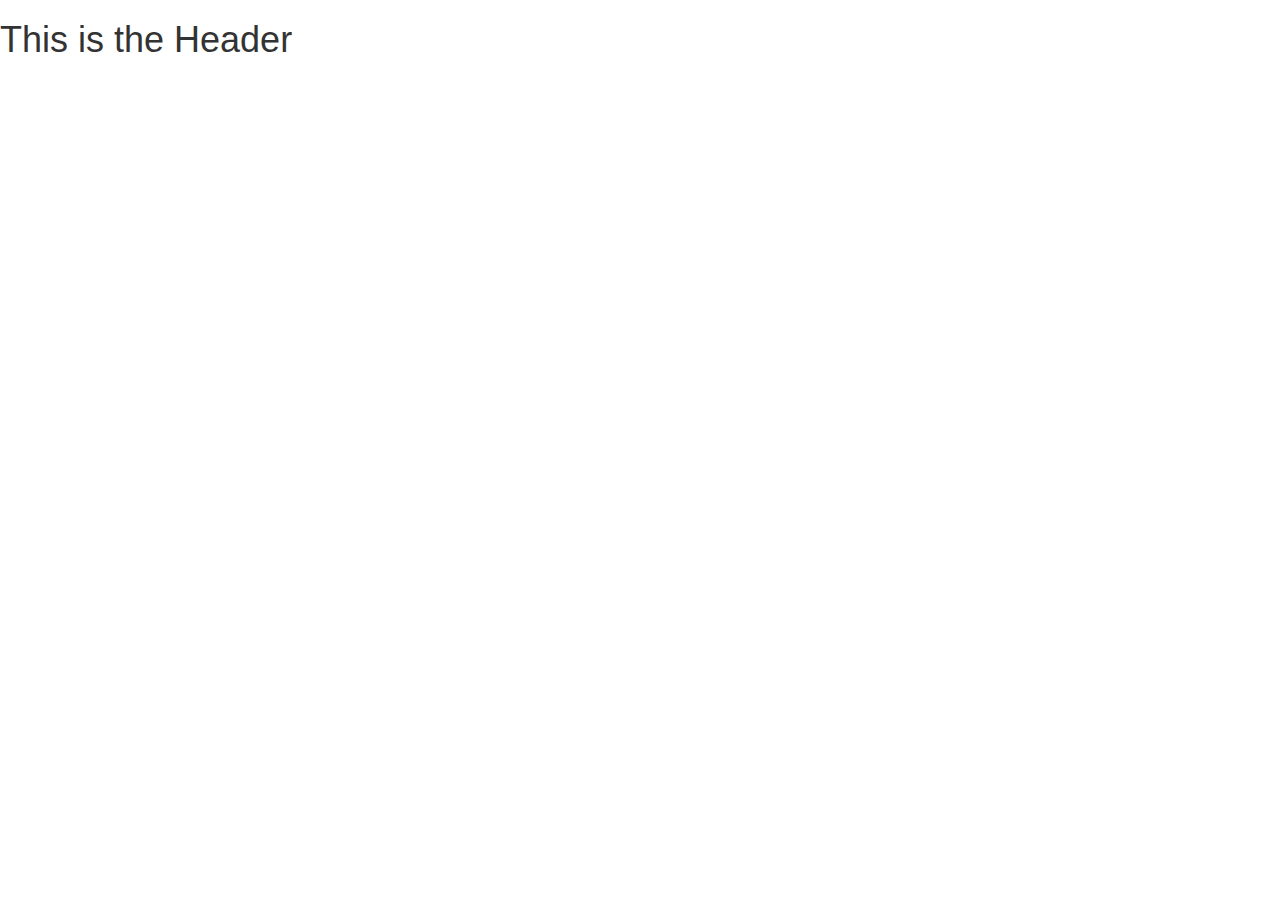
<file: abir/day10/index.html>
<!DOCTYPE html>
<html>
<head>
	<title></title>
	<link rel="stylesheet" type="text/css" href="index.css">
	<link rel="stylesheet" type="text/css" href="bootstrap/css/bootstrap.min.css">
	
	<script type="text/javascript">
		//alert("h1");
		window.onload = function(){
			var elem =document.getElementById("head1");
			var modalElem= document.getElementById("modal-id1");
			var closeElem= document.getElementById("close");
			elem.onclick= function hello() {
				modalElem.style.display="block";
				change(elem);
			};
			closeElem.onclick= function(){
				alert("close");
				modalElem.style.display="none";
			};
		};
		function change(elem) {
			// body...
			elem.innerHTML=('Changed Msg');
		};
		window.onclick= function (event) {
			// body...

			if (event.target==modalElem) {
				alert("close");
				modalElem.style.display="none";
			}
		};
		
	</script>

</head>
<body>
<h1 id="head1">This is the Header</h1>

<div id="modal-id1" class="modal">
	<div class="modal-content">
		<span class="close">&times;</span>
		<h3>This is Darjeeling</h3>
		<img class="img-cl" src="1.jpg">
	</div>
		
</div>

</body>
</html>
</file>
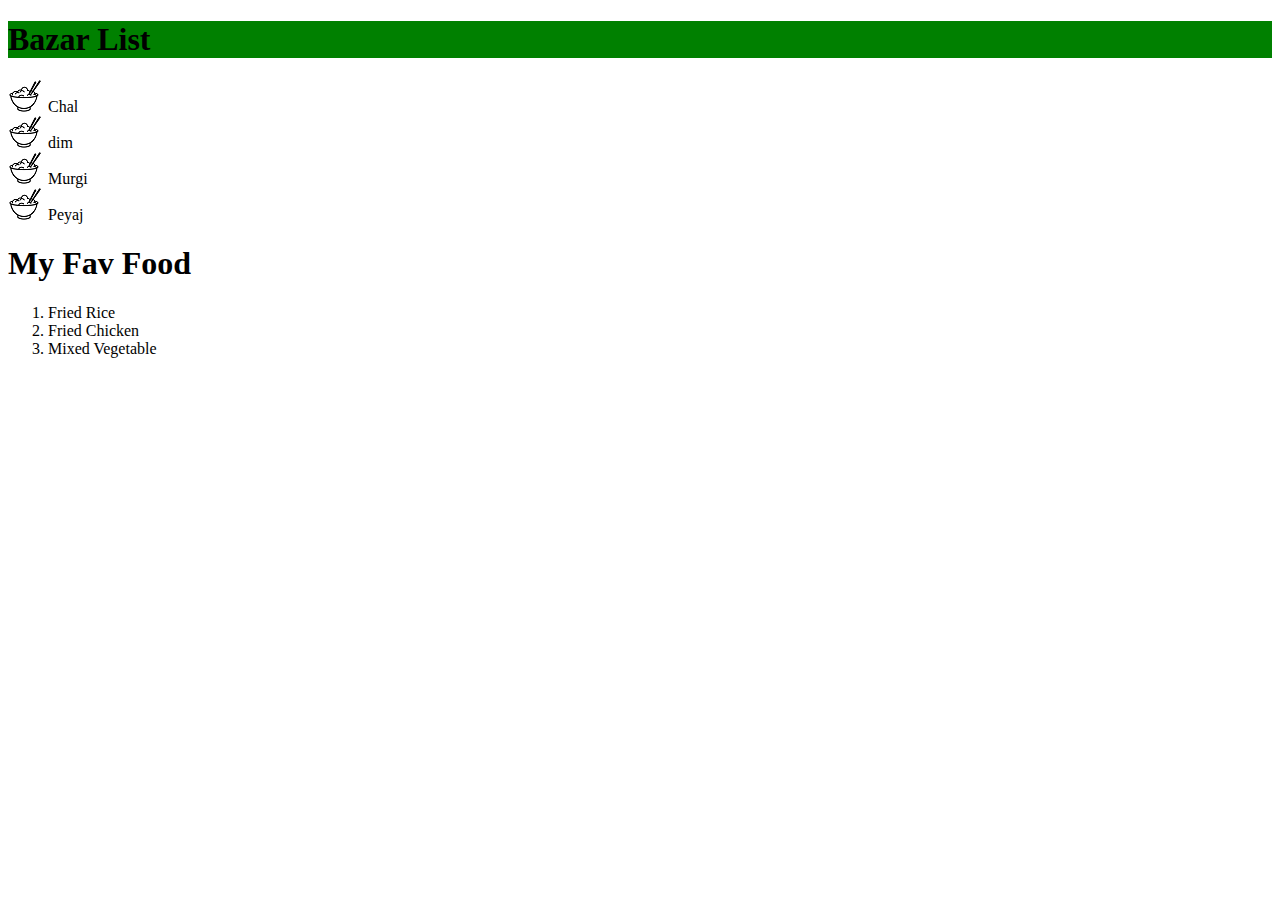
<file: abir/day4/index.html>
<!DOCTYPE html>
<!DOCTYPE html>
<html>
<head>
	<link rel="stylesheet" type="text/css" href="style.css">
	<title>Bazar List</title>
</head>
<body>
<h1 style="background-color: green">Bazar List</h1>
<ul>
	<li>Chal</li>
	<li>dim</li>
	<li>Murgi</li>
	<li>Peyaj</li>
</ul>
<h1>My Fav Food</h1>
<ol>
	<li>Fried Rice</li>
	<li>Fried Chicken</li>
	<li>Mixed Vegetable</li>
</ol>
</body>
</html>
</file>
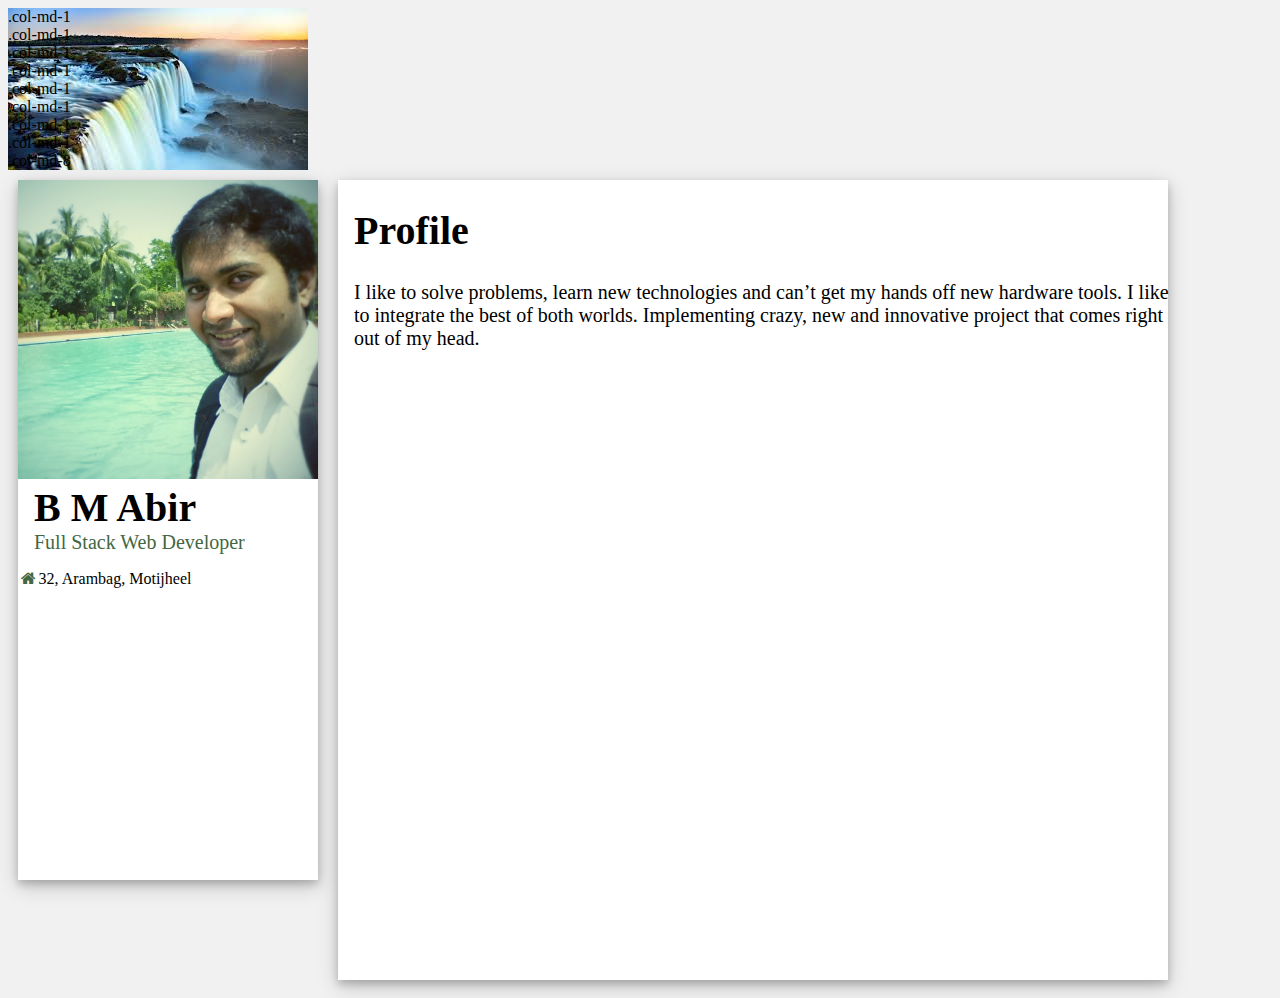
<file: abir/day5/index.html>
<!DOCTYPE html>
<!DOCTYPE html>
<html>
<head>
	<link rel="stylesheet" type="text/css" href="style.css">
	<link rel="stylesheet" href="https://cdnjs.cloudflare.com/ajax/libs/font-awesome/4.7.0/css/font-awesome.min.css">
	<script src="jquery.js"></script>
	<link rel="stylesheet" type="text/css" href="bootstrap/js/bootstrap.min.js">
	<title>B M Abir</title>
</head>
<body>
<div class="container">
	<div class="row">
		<div class="col-md-1">.col-md-1</div>
		<div class="col-md-1">.col-md-1</div>
		<div class="col-md-1">.col-md-1</div>
		<div class="col-md-1">.col-md-1</div>
		<div class="col-md-1">.col-md-1</div>
		<div class="col-md-1">.col-md-1</div>
		<div class="col-md-1">.col-md-1</div>
		<div class="col-md-1">.col-md-1</div>
	</div>
	<div class="row">
		<div class="col-md-1">.col-md-8</div>
	</div>
</div>


<div class="flex-container">
	<!-- Left Column -->
	<div class="flex-item">
		<div id="proPic">
			<img src="myPic.jpg" width="300px">
		</div>
		<div id=header>
			<h1 class="title" >B M Abir</h1>
			<p class="title" >Full Stack Web Developer</p>
		</div>
		<div id="iconContainer">
			<p><i class="fa fa-home fa-fw icon-color"></i>32, Arambag, Motijheel</p>
		</div>
	</div>
	
	<!-- Right Column -->
	<div class="flex-item2">
		<div id=header>
			<h1>Profile</h1>
			<p> I like to solve problems, learn new technologies and can’t get my hands off new hardware tools. I like to integrate the best of both worlds. Implementing crazy, new and innovative project that comes right out of my head.
			</p>
		</div>
		
		
	</div>
	
</div>


</body>
</html>
</file>
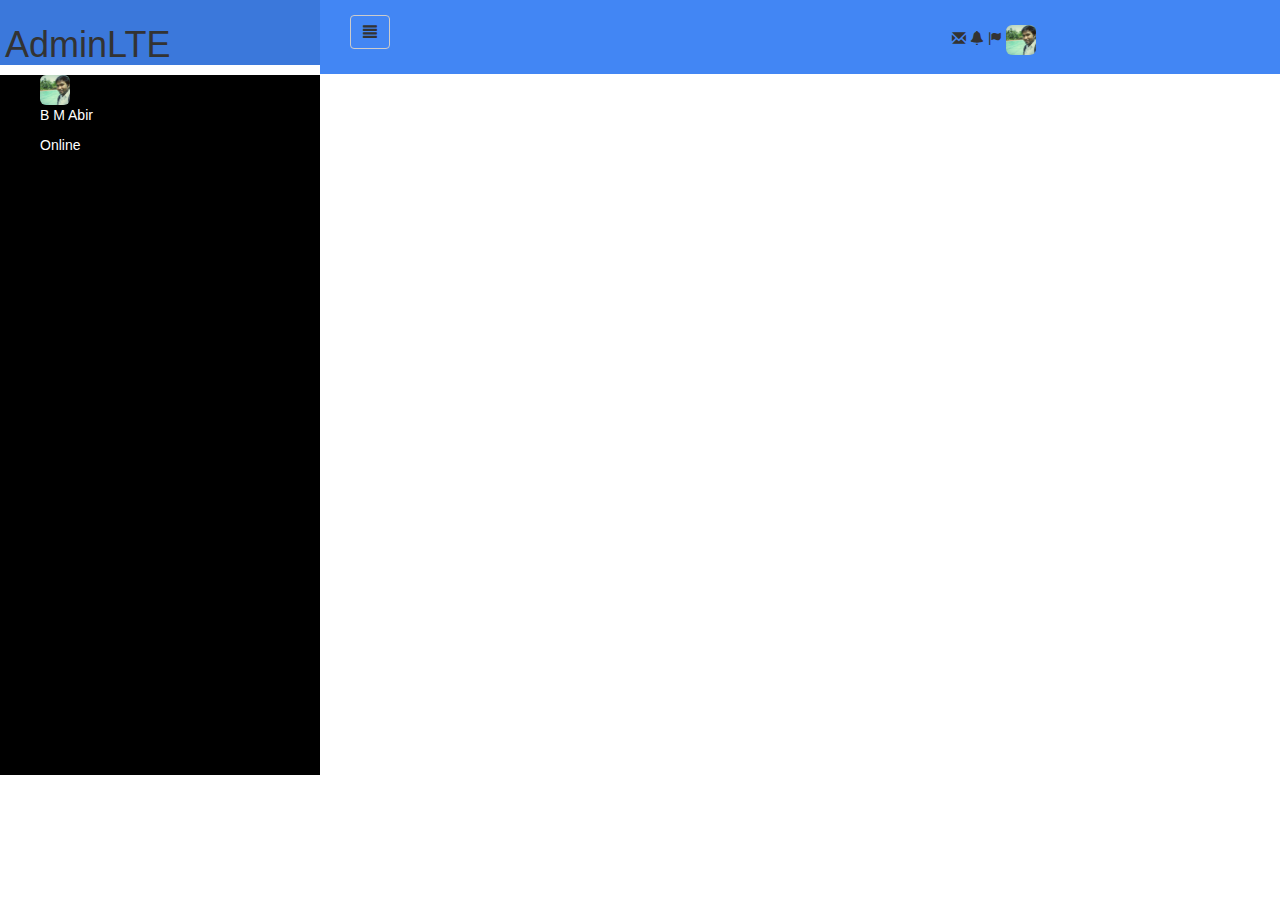
<file: abir/day6/index.html>
<!DOCTYPE html>
<!DOCTYPE html>
<html>
<head>
	<title>Admin </title>
	<link rel="stylesheet" type="text/css" href="style.css">
	<link rel="stylesheet" type="text/css" href="bootstrap/css/bootstrap.min.css">
	<link rel="stylesheet" type="text/css" href="bootstrap/js/bootstrap.min.js">
</head>
<body>
	<div class="container-fluid">

		<div class="row  ">
			<div class="col-md-3 col-xs-3 " id="admin">
				<div class="header" style="background-color:#3b78db;">
					<h1>AdminLTE</h1>
				</div>
				<div class="leftSideBar">
					<ul>
						<div style="min-height:700px ; color:white;">
							<img src="myPic.jpg" class="img-rounded" width="30px" height="30px">
							<p>B M Abir</p>
							<p>Online</p>
						</div>


					</ul>

				</div>
			</div>

			<div class="col-md-9 col-xs-9 header" style="min-height:74px" >
				<div class="col-md-1">
					<button type="button" class="btn btn-default" style="background-color:#4286f4; position:relative; top:10px;" aria-label="Left Align">
						<span class="glyphicon glyphicon-align-justify" aria-hidden="true"></span>
					</button>
					</div>
					<div class="nav navbar-nav" style="position:relative; left:500px; top:20px" >
						<ul>
							<span class=" glyphicon glyphicon-envelope" aria-hidden="true" ></span>
							<span class="glyphicon glyphicon-bell" aria-hidden="true" ></span>
							<span class="glyphicon glyphicon-flag" aria-hidden="true" ></span>
							<img src="myPic.jpg" class="img-rounded" width="30px" height="30px">
						</ul>
					</div>
					
				</div>



			</div>


		</div>

	</body>
	</html>
</file>
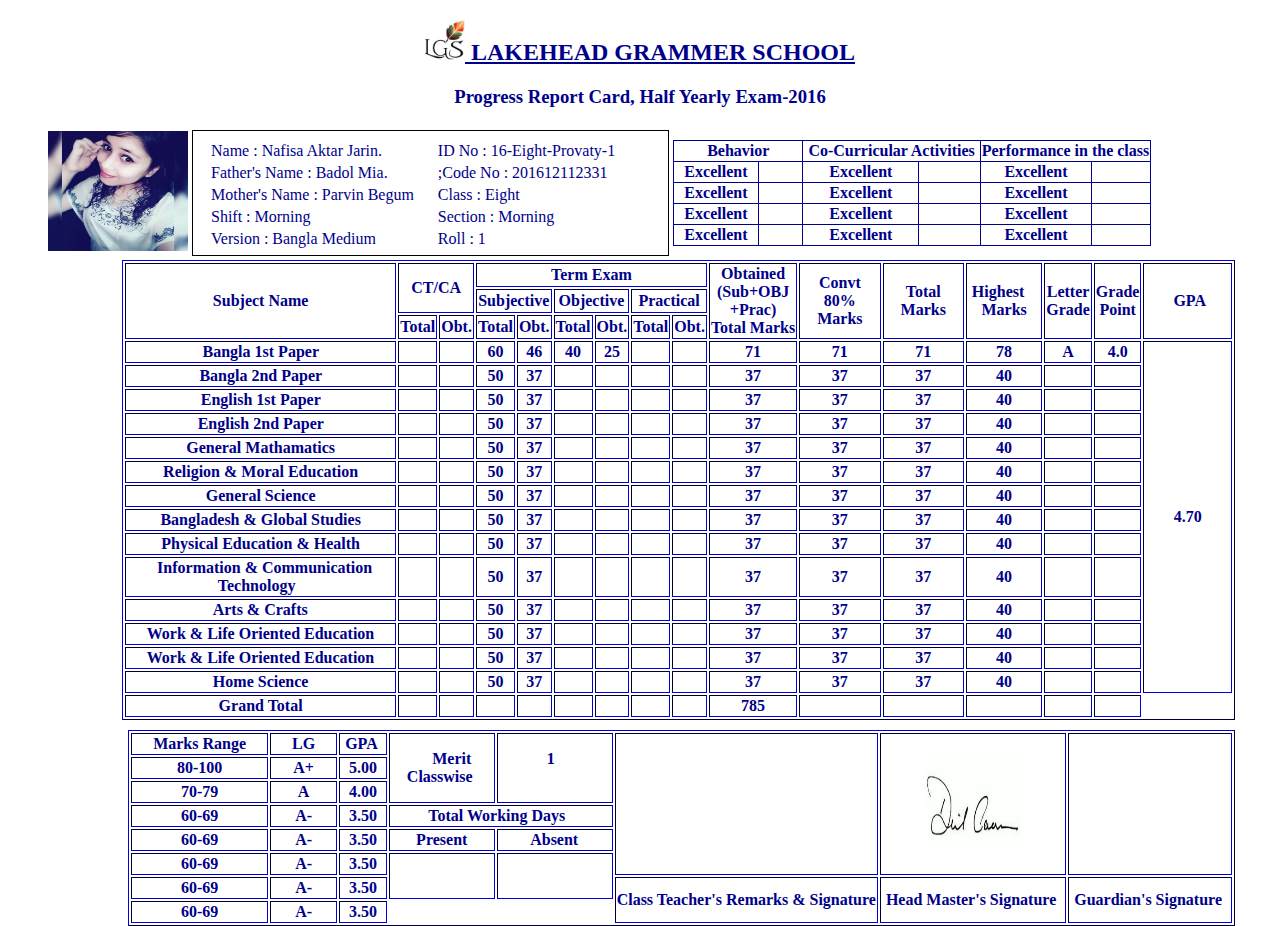
<file: reportcard/report.html>
<!DOCTYPE html>
<html lang="utf-8">
<head>
	
	  <meta charset="utf-8">
    <link rel="stylesheet" type="text/css" href="report.css">
</head>
<body>
<h2 ><img src="logo.jpg" width="40" height="40"><ins>  LAKEHEAD GRAMMER SCHOOL  </ins> </h2>
<h3>Progress Report Card, Half Yearly Exam-2016</h3>

<table style="position:absolute;left:45px">
  <tr >
    <th colspan="1"><img src="dina.jpg" width="140" height="120"></th>
    <td colspan="4">
      <table id ="t2" border="0" >
       <tr>
         <th></th>
         <th></th>
        </tr>

       <tr>
        
          <td>Name : Nafisa Aktar Jarin. &emsp;</td>
          <td>&emsp;&nbsp;ID No : 16-Eight-Provaty-1</td>
         
        </tr>

         <tr>
          <td>Father's Name : Badol Mia.</td>
          <td>&emsp;&nbsp;;Code No : 201612112331</td>
          
        </tr>

         <tr>
          <td>Mother's Name : Parvin Begum</td>
          <td>&emsp;&nbsp;Class : Eight</td>
          
        </tr>

         <tr>
          <td>Shift : Morning </td>
          <td>&emsp;&nbsp;Section : Morning </td>
          
        </tr>

        <tr>
          <td>Version : Bangla Medium </td>
          <td>&emsp;&nbsp;Roll : 1  </td>
          
        </tr>
        </table>
      </td>
      <th>
        <table border="1" style="border-collapse:collapse ">
          <tr>
            <th colspan="3" rowspan="1">&emsp;&emsp;Behavior&emsp;&emsp;</th>
            <th colspan="3" rowspan="1">&nbsp;Co-Curricular Activities&nbsp;</th>
            <th colspan="3" rowspan="1">Performance in the class</th>


          </tr>
          <tr>
            <th colspan="2" rowspan="1">Excellent</th>
            <th>&emsp;&emsp;</th>
             <th colspan="2" rowspan="1">Excellent</th>
            <th>&emsp;&emsp;</th>
             <th colspan="2" rowspan="1">Excellent</th>
            <th>&emsp;&emsp;</th>

          </tr>
          <tr>
            <th colspan="2" rowspan="1">Excellent</th>
            <th>&emsp;&emsp;</th>
             <th colspan="2" rowspan="1">Excellent</th>
            <th>&emsp;&emsp;</th>
             <th colspan="2" rowspan="1">Excellent</th>
            <th>&emsp;&emsp;</th>

          </tr>
          <tr>
            <th colspan="2" rowspan="1">Excellent</th>
            <th>&emsp;&emsp;</th>
             <th colspan="2" rowspan="1">Excellent</th>
            <th>&emsp;&emsp;</th>
             <th colspan="2" rowspan="1">Excellent</th>
            <th>&emsp;&emsp;</th>

          </tr>
          <tr>
            <th colspan="2" rowspan="1">Excellent</th>
            <th>&emsp;&emsp;</th>
             <th colspan="2" rowspan="1">Excellent</th>
            <th>&emsp;&emsp;</th>
             <th colspan="2" rowspan="1">Excellent</th>
            <th>&emsp;&emsp;</th>

          </tr>
        </table>
      </th>
  </tr>
</table>


<!--
 <a href="http://www.google.com" target="_blank" title="Dina"><img src="dina.jpg" width="140" height="144" style=" top:35px"></a> use only _blank and _parent : _blank opens in new tab , _parent opens in parent frame
   tooltip use korte hobe 
   <table id ="t1" border="1" style="width:40%;  position:absolute; top: 60px; right: 45px  " align="upper-right">
     <tr>
       <th>Behavior</th>
       <th>Co-curricular Activities</th>
       <th>Performance In the class</th>
      </tr>

     <tr>
        <td>Excellent</td>
        <td>Sports</td>
        <td>Excellent</td>
      </tr>

       <tr>
        <td>Very Good</td>
        <td>cultural function</td>
        <td>Satisfactory</td>
      </tr>
       <tr>
        <td>Good</td>
        <td>Debate/math/science</td>
        <td>Good</td>
      </tr>

       <tr>
        <td>Need Improvement</td>
        <td>Girl's Guide / Yellow Bird</td>
        <td>Excellent</td>
      </tr>
	</table>



    <table id ="t2" border="0" style="width:40%; position: absolute; top: 60px; right: 500px  ">
     <tr>
       <th></th>
       <th></th>
      </tr>

     <tr>
      
        <td>&emsp;Name : Nafisa Aktar Jarin. &emsp;</td>
        <td>ID No : 16-Eight-Provaty-1</td>
       
      </tr>

       <tr>
        <td>Father's Name : Badol Mia.</td>
        <td>Code No : 201612112331</td>
        
      </tr>

       <tr>
        <td>Mother's Name : Parvin Begum</td>
        <td>Class : Eight</td>
        
      </tr>

       <tr>
        <td>Shift : Morning </td>
        <td>Section : Morning </td>
        
      </tr>

      <tr>
        <td>Version : Bangla Medium </td>
        <td>Roll : 1  </td>
        
      </tr>

-->


<!--
    <table id="t10" border="1" style="width:100%">
      <th> Subject Name </th>
      <th>CT/CA
       <table id="t9" style="width: 20%">
       	<th>Total</th>
       	<th>Obt.</th>
       </table>
      </th>
    	

      <th>Term Exam 
         <table id ="t4" border="1" style="width:50%">
         <tr>
         	
         	<th> Subjective
         	  <table id="t5" border="1" style ="width: 30%">
	         	  <tr>
	         	  	<th>Total</th>
	         	  	<th>Obt.</th>
	         	  </tr>
	         	  <tr>
	                  <td>60 </td>
	                  <td>50 </td>
	        
	               </tr>
         	  	
         	  </table>
         	</th>
         	<th> Objective
         	      <table id="t6" border="1" style ="width: 30%">
		         	  <tr>
		         	  	<th>Total</th>
		         	  	<th>Obt.</th>
		         	  </tr>
	         	      <tr>
		                  <td>60 </td>
		                  <td>50 </td>
	        
	                  </tr>
         	  	
         	      </table>


         	</th>
         	<th> Practical 
         	   <table id="t7" border="1"  style ="width: 30%">
	         	  <tr>
	         	  	<th>Total</th>
	         	  	<th>Obt.</th>
	         	  </tr>
         	     <tr>
	                  <td>60 </td>
	                  <td>50 </td>
	        
                 </tr>
     	  	
         	  </table>
         	</th>
         </tr>
        </table>
       </th>

       <th>Obtained<br>(sub+obj+prac)<br>Total Marks</th>

      
    	
    </table>
-->
<table  id="t3" border="1" style="position:absolute; top:260px; right:45px" >
  <tr><!--first row-->
    <th colspan="6" rowspan="3">Subject Name</th>
    <th colspan="2" rowspan="2">CT/CA</th>
    <th colspan="6" rowspan="1">Term Exam</th>
    <th colspan="2" rowspan="3">Obtained<br>(Sub+OBJ<br>+Prac)<br>Total Marks</th>
    <th colspan="1" rowspan="3">&emsp;Convt&emsp;<br>80%<br>&emsp;Marks&emsp;</th>
    <th colspan="1" rowspan="3">&emsp;Total&emsp;<br>&emsp;Marks&emsp;</th>
    <th colspan="1" rowspan="3">&nbsp;Highest&emsp;<br>&nbsp;Marks&nbsp;</th>
    <th colspan="1" rowspan="3">Letter<br>Grade</th>
    <th colspan="1" rowspan="3">Grade<br>Point</th>
    <th colspan="2" rowspan="3">&nbsp; &nbsp;&nbsp; &nbsp;  GPA&nbsp; &nbsp; &nbsp;&nbsp;  </th>

  </tr>
  <tr>
    <th colspan="2" rowspan="1">Subjective</th>
    <th colspan="2" rowspan="1">Objective</th>
    <th colspan="2" rowspan="1">Practical</th>


  </tr>
  <tr>
    <th rowspan="1" colspan="1">Total</th>
     <th rowspan="1" colspan="1">Obt.</th>
      <th rowspan="1" colspan="1">Total</th>
       <th rowspan="1" colspan="1">Obt.</th>
        <th rowspan="1" colspan="1">Total</th>
         <th rowspan="1" colspan="1">Obt.</th>
          <th rowspan="1" colspan="1">Total</th>
           <th rowspan="1" colspan="1">Obt.</th>
  </tr>
  <tr>
    <th colspan="6" rowspan="1">&nbsp; Bangla 1st Paper &nbsp;</th>
    <th colspan="1" rowspan="1"></th>
    <th colspan="1" rowspan="1"></th>
    <th colspan="1" rowspan="1">60</th>
    <th colspan="1" rowspan="1">46</th>
    <th colspan="1" rowspan="1">40</th>
    <th colspan="1" rowspan="1">25</th>
    <th colspan="1" rowspan="1"></th>
    <th colspan="1" rowspan="1"></th>
    <th colspan="2" rowspan="1">71</th>
    <th colspan="1" rowspan="1">71</th>
    <th colspan="1" rowspan="1">71</th>
    <th colspan="1" rowspan="1">78</th>
    <th colspan="1" rowspan="1">A</th>
    <th colspan="1" rowspan="1">4.0</th>
    <th colspan="1" rowspan="14">4.70</th>
  </tr>
  <tr>
    <th colspan="6" rowspan="1">&nbsp; Bangla 2nd Paper &nbsp;</th>
    <th colspan="1" rowspan="1"></th>
    <th colspan="1" rowspan="1"></th>
    <th colspan="1" rowspan="1">50</th>
    <th colspan="1" rowspan="1">37</th>
    <th colspan="1" rowspan="1"></th>
    <th colspan="1" rowspan="1"></th>
    <th colspan="1" rowspan="1"></th>
    <th colspan="1" rowspan="1"></th>
    <th colspan="2" rowspan="1">37</th>
    <th colspan="1" rowspan="1">37</th>
    <th colspan="1" rowspan="1">37</th>
    <th colspan="1" rowspan="1">40</th>
    <th colspan="1" rowspan="1"></th>
    <th colspan="1" rowspan="1"></th>
   
  </tr>
  <tr>
     <th colspan="6" rowspan="1">&nbsp; English 1st Paper &nbsp;</th>
    <th colspan="1" rowspan="1"></th>
    <th colspan="1" rowspan="1"></th>
    <th colspan="1" rowspan="1">50</th>
    <th colspan="1" rowspan="1">37</th>
    <th colspan="1" rowspan="1"></th>
    <th colspan="1" rowspan="1"></th>
    <th colspan="1" rowspan="1"></th>
    <th colspan="1" rowspan="1"></th>
    <th colspan="2" rowspan="1">37</th>
    <th colspan="1" rowspan="1">37</th>
    <th colspan="1" rowspan="1">37</th>
    <th colspan="1" rowspan="1">40</th>
    <th colspan="1" rowspan="1"></th>
    <th colspan="1" rowspan="1"></th>
  </tr>


  <tr>
     <th colspan="6" rowspan="1">&nbsp; English 2nd Paper &nbsp;</th>
    <th colspan="1" rowspan="1"></th>
    <th colspan="1" rowspan="1"></th>
    <th colspan="1" rowspan="1">50</th>
    <th colspan="1" rowspan="1">37</th>
    <th colspan="1" rowspan="1"></th>
    <th colspan="1" rowspan="1"></th>
    <th colspan="1" rowspan="1"></th>
    <th colspan="1" rowspan="1"></th>
    <th colspan="2" rowspan="1">37</th>
    <th colspan="1" rowspan="1">37</th>
    <th colspan="1" rowspan="1">37</th>
    <th colspan="1" rowspan="1">40</th>
    <th colspan="1" rowspan="1"></th>
    <th colspan="1" rowspan="1"></th>
  </tr>
  <tr>
    <th colspan="6" rowspan="1">&nbsp; General Mathamatics &nbsp;</th>
    <th colspan="1" rowspan="1"></th>
    <th colspan="1" rowspan="1"></th>
    <th colspan="1" rowspan="1">50</th>
    <th colspan="1" rowspan="1">37</th>
    <th colspan="1" rowspan="1"></th>
    <th colspan="1" rowspan="1"></th>
    <th colspan="1" rowspan="1"></th>
    <th colspan="1" rowspan="1"></th>
    <th colspan="2" rowspan="1">37</th>
    <th colspan="1" rowspan="1">37</th>
    <th colspan="1" rowspan="1">37</th>
    <th colspan="1" rowspan="1">40</th>
    <th colspan="1" rowspan="1"></th>
    <th colspan="1" rowspan="1"></th>
  </tr>

  <tr>
     <th colspan="6" rowspan="1">&nbsp; Religion & Moral Education &nbsp;</th>
    <th colspan="1" rowspan="1"></th>
    <th colspan="1" rowspan="1"></th>
    <th colspan="1" rowspan="1">50</th>
    <th colspan="1" rowspan="1">37</th>
    <th colspan="1" rowspan="1"></th>
    <th colspan="1" rowspan="1"></th>
    <th colspan="1" rowspan="1"></th>
    <th colspan="1" rowspan="1"></th>
    <th colspan="2" rowspan="1">37</th>
    <th colspan="1" rowspan="1">37</th>
    <th colspan="1" rowspan="1">37</th>
    <th colspan="1" rowspan="1">40</th>
    <th colspan="1" rowspan="1"></th>
    <th colspan="1" rowspan="1"></th>
  </tr>
  <tr>
    <th colspan="6" rowspan="1">&nbsp; General Science &nbsp;</th>
    <th colspan="1" rowspan="1"></th>
    <th colspan="1" rowspan="1"></th>
    <th colspan="1" rowspan="1">50</th>
    <th colspan="1" rowspan="1">37</th>
    <th colspan="1" rowspan="1"></th>
    <th colspan="1" rowspan="1"></th>
    <th colspan="1" rowspan="1"></th>
    <th colspan="1" rowspan="1"></th>
    <th colspan="2" rowspan="1">37</th>
    <th colspan="1" rowspan="1">37</th>
    <th colspan="1" rowspan="1">37</th>
    <th colspan="1" rowspan="1">40</th>
    <th colspan="1" rowspan="1"></th>
    <th colspan="1" rowspan="1"></th>
  </tr>

  <tr>
    <th colspan="6" rowspan="1">&nbsp; Bangladesh & Global Studies &nbsp;</th>
    <th colspan="1" rowspan="1"></th>
    <th colspan="1" rowspan="1"></th>
    <th colspan="1" rowspan="1">50</th>
    <th colspan="1" rowspan="1">37</th>
    <th colspan="1" rowspan="1"></th>
    <th colspan="1" rowspan="1"></th>
    <th colspan="1" rowspan="1"></th>
    <th colspan="1" rowspan="1"></th>
    <th colspan="2" rowspan="1">37</th>
    <th colspan="1" rowspan="1">37</th>
    <th colspan="1" rowspan="1">37</th>
    <th colspan="1" rowspan="1">40</th>
    <th colspan="1" rowspan="1"></th>
    <th colspan="1" rowspan="1"></th>
  </tr>
  <tr>
    <th colspan="6" rowspan="1">&nbsp; Physical Education & Health &nbsp;</th>
    <th colspan="1" rowspan="1"></th>
    <th colspan="1" rowspan="1"></th>
    <th colspan="1" rowspan="1">50</th>
    <th colspan="1" rowspan="1">37</th>
    <th colspan="1" rowspan="1"></th>
    <th colspan="1" rowspan="1"></th>
    <th colspan="1" rowspan="1"></th>
    <th colspan="1" rowspan="1"></th>
    <th colspan="2" rowspan="1">37</th>
    <th colspan="1" rowspan="1">37</th>
    <th colspan="1" rowspan="1">37</th>
    <th colspan="1" rowspan="1">40</th>
    <th colspan="1" rowspan="1"></th>
    <th colspan="1" rowspan="1"></th>
  </tr>

  <tr>
    <th colspan="6" rowspan="1">&nbsp; Information & Communication <br>
     Technology &nbsp;</th>
    <th colspan="1" rowspan="1"></th>
    <th colspan="1" rowspan="1"></th>
    <th colspan="1" rowspan="1">50</th>
    <th colspan="1" rowspan="1">37</th>
    <th colspan="1" rowspan="1"></th>
    <th colspan="1" rowspan="1"></th>
    <th colspan="1" rowspan="1"></th>
    <th colspan="1" rowspan="1"></th>
    <th colspan="2" rowspan="1">37</th>
    <th colspan="1" rowspan="1">37</th>
    <th colspan="1" rowspan="1">37</th>
    <th colspan="1" rowspan="1">40</th>
    <th colspan="1" rowspan="1"></th>
    <th colspan="1" rowspan="1"></th>
  </tr>


  <tr>
    <th colspan="6" rowspan="1">&nbsp; Arts & Crafts &nbsp;</th>
    <th colspan="1" rowspan="1"></th>
    <th colspan="1" rowspan="1"></th>
    <th colspan="1" rowspan="1">50</th>
    <th colspan="1" rowspan="1">37</th>
    <th colspan="1" rowspan="1"></th>
    <th colspan="1" rowspan="1"></th>
    <th colspan="1" rowspan="1"></th>
    <th colspan="1" rowspan="1"></th>
    <th colspan="2" rowspan="1">37</th>
    <th colspan="1" rowspan="1">37</th>
    <th colspan="1" rowspan="1">37</th>
    <th colspan="1" rowspan="1">40</th>
    <th colspan="1" rowspan="1"></th>
    <th colspan="1" rowspan="1"></th>
  </tr>

  <tr>
    <th colspan="6" rowspan="1">&nbsp; Work & Life Oriented Education &nbsp;</th>
    <th colspan="1" rowspan="1"></th>
    <th colspan="1" rowspan="1"></th>
    <th colspan="1" rowspan="1">50</th>
    <th colspan="1" rowspan="1">37</th>
    <th colspan="1" rowspan="1"></th>
    <th colspan="1" rowspan="1"></th>
    <th colspan="1" rowspan="1"></th>
    <th colspan="1" rowspan="1"></th>
    <th colspan="2" rowspan="1">37</th>
    <th colspan="1" rowspan="1">37</th>
    <th colspan="1" rowspan="1">37</th>
    <th colspan="1" rowspan="1">40</th>
    <th colspan="1" rowspan="1"></th>
    <th colspan="1" rowspan="1"></th>
  </tr>

  <tr>
    <th colspan="6" rowspan="1">&emsp; Work & Life Oriented Education &emsp;</th>
    <th colspan="1" rowspan="1"></th>
    <th colspan="1" rowspan="1"></th>
    <th colspan="1" rowspan="1">50</th>
    <th colspan="1" rowspan="1">37</th>
    <th colspan="1" rowspan="1"></th>
    <th colspan="1" rowspan="1"></th>
    <th colspan="1" rowspan="1"></th>
    <th colspan="1" rowspan="1"></th>
    <th colspan="2" rowspan="1">37</th>
    <th colspan="1" rowspan="1">37</th>
    <th colspan="1" rowspan="1">37</th>
    <th colspan="1" rowspan="1">40</th>
    <th colspan="1" rowspan="1"></th>
    <th colspan="1" rowspan="1"></th>
  </tr>

  <tr>
    <th colspan="6" rowspan="1">&nbsp; Home Science &nbsp;</th>
    <th colspan="1" rowspan="1"></th>
    <th colspan="1" rowspan="1"></th>
    <th colspan="1" rowspan="1">50</th>
    <th colspan="1" rowspan="1">37</th>
    <th colspan="1" rowspan="1"></th>
    <th colspan="1" rowspan="1"></th>
    <th colspan="1" rowspan="1"></th>
    <th colspan="1" rowspan="1"></th>
    <th colspan="2" rowspan="1">37</th>
    <th colspan="1" rowspan="1">37</th>
    <th colspan="1" rowspan="1">37</th>
    <th colspan="1" rowspan="1">40</th>
    <th colspan="1" rowspan="1"></th>
    <th colspan="1" rowspan="1"></th>
  </tr>
  <tr>
    <th colspan="6" rowspan="1">&nbsp; Grand Total &nbsp;</th>
    <th colspan="1" rowspan="1"></th>
    <th colspan="1" rowspan="1"></th>
    <th colspan="1" rowspan="1"></th>
    <th colspan="1" rowspan="1"></th>
    <th colspan="1" rowspan="1"></th>
    <th colspan="1" rowspan="1"></th>
    <th colspan="1" rowspan="1"></th>
    <th colspan="1" rowspan="1"></th>
    <th colspan="2" rowspan="1">785</th>
    <th colspan="1" rowspan="1"></th>
    <th colspan="1" rowspan="1"></th>
    <th colspan="1" rowspan="1"></th>
    <th colspan="1" rowspan="1"></th>
    <th colspan="1" rowspan="1"></th>
  </tr>
</table>

<table border="1" id="tlast" style="position: absolute; top: 730px; right: 45px">
    
  
  <tr>
    <th rowspan="1" colspan="2">&emsp; Marks Range &emsp;</th>
    <th rowspan="1" colspan="2">&emsp; LG &emsp; </th>
    <th rowspan="1" colspan="2">&nbsp;GPA &nbsp;</th>
    <th rowspan="3" colspan="3">&emsp; &emsp; Merit &emsp;<br> &emsp;Classwise &emsp;</th>
    <th rowspan="3" colspan="3">&nbsp;&nbsp;&nbsp;&emsp;&emsp; 1 &emsp; &emsp; &nbsp; &nbsp; <br> &nbsp;</th>
    <th rowspan="6" colspan="6"></th>
    <th rowspan="6" colspan="6"><img src="sign.jpg" width="100" height="100"></th>
    <th rowspan="6" colspan="6"></th>
  </tr>
  <tr>
    <th rowspan="1" colspan="2">80-100</th>
    <th rowspan="1" colspan="2">A+</th>
    <th rowspan="1" colspan="2">5.00</th>

  </tr>
  <tr>
    <th rowspan="1" colspan="2">70-79</th>
    <th rowspan="1" colspan="2">A</th>
    <th rowspan="1" colspan="2">4.00</th>
  </tr>
  <tr>
    <th rowspan="1" colspan="2">60-69</th>
    <th rowspan="1" colspan="2">A-</th>
    <th rowspan="1" colspan="2">3.50</th>
    <th rowspan="1" colspan="6">&nbsp;&nbsp;Total Working Days &nbsp; &nbsp;</th>
  </tr>
  <tr>
    <th rowspan="1" colspan="2">60-69</th>
    <th rowspan="1" colspan="2">A-</th>
    <th rowspan="1" colspan="2">3.50</th>
    <th rowspan="1" colspan="3">&nbsp; Present  &nbsp;</th>
    <th rowspan="1" colspan="3">&nbsp; Absent &nbsp;</th>

  </tr>
  <tr>
    <th rowspan="1" colspan="2">60-69</th>
    <th rowspan="1" colspan="2">A-</th>
    <th rowspan="1" colspan="2">3.50</th>
    <th rowspan="2" colspan="3"></th>
    <th rowspan="2" colspan="3"></th>
   

  </tr>
  <tr>
    <th rowspan="1" colspan="2">60-69</th>
    <th rowspan="1" colspan="2">A-</th>
    <th rowspan="1" colspan="2">3.50</th>
    <th rowspan="2" colspan="6">Class Teacher's Remarks & Signature</th>
    <th rowspan="2" colspan="6">&nbsp;Head Master's Signature &nbsp;</th>
    <th rowspan="2" colspan="6">&nbsp;Guardian's Signature &nbsp;</th>

    

    

  </tr>
   <tr>
    <th rowspan="1" colspan="2">60-69</th>
    <th rowspan="1" colspan="2">A-</th>
    <th rowspan="1" colspan="2">3.50</th>
    

  </tr>
</table>

</body>
</file>
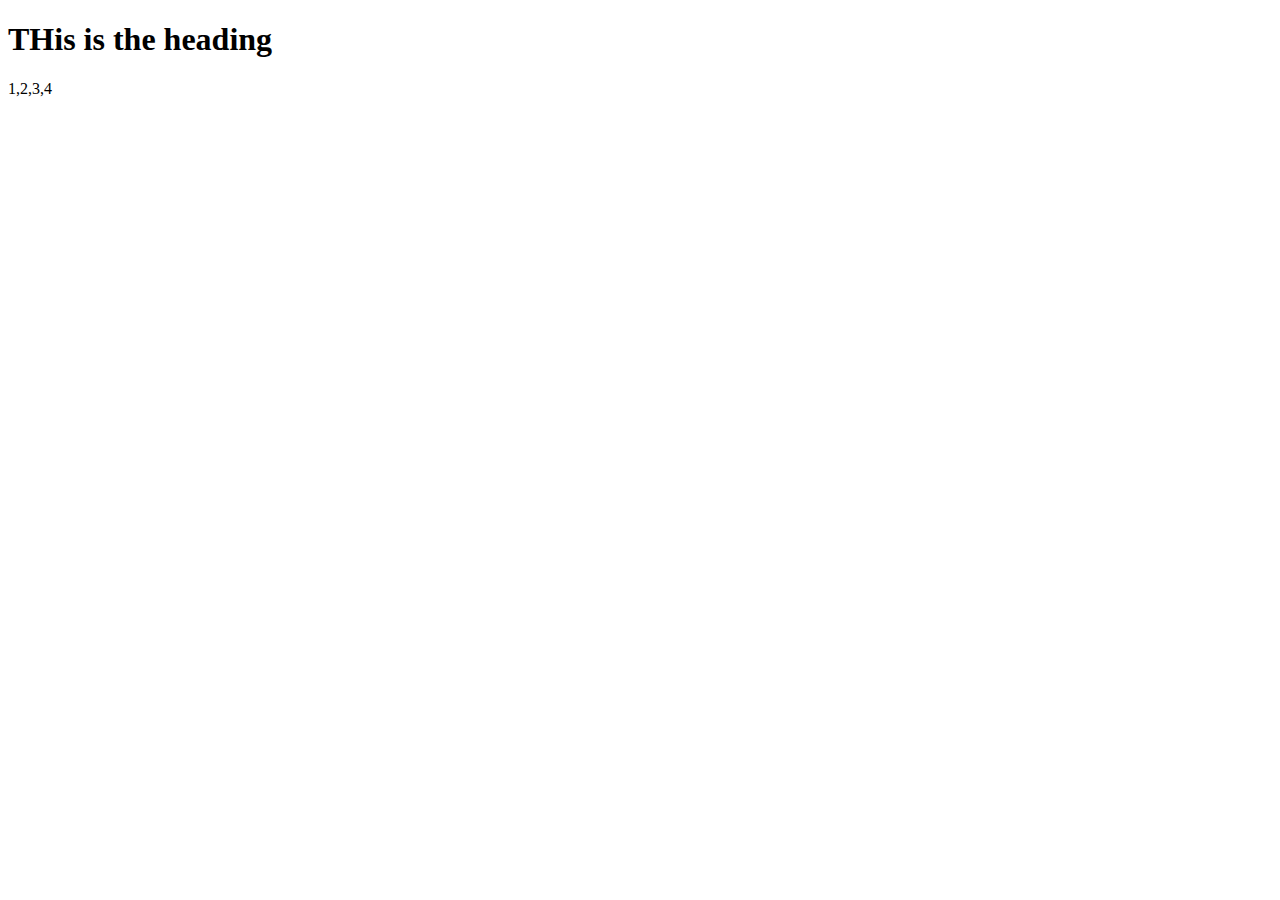
<file: abir/day10/array.html>
<!DOCTYPE html>
<html>
<head>
	<title></title>
	
</head>
<body>
<h1>THis is the heading</h1>

</body>
<script type="text/javascript">
		var num = [1,2,3,4];
		document.write(num);
		console.log(num);
	</script>
</html>
</file>
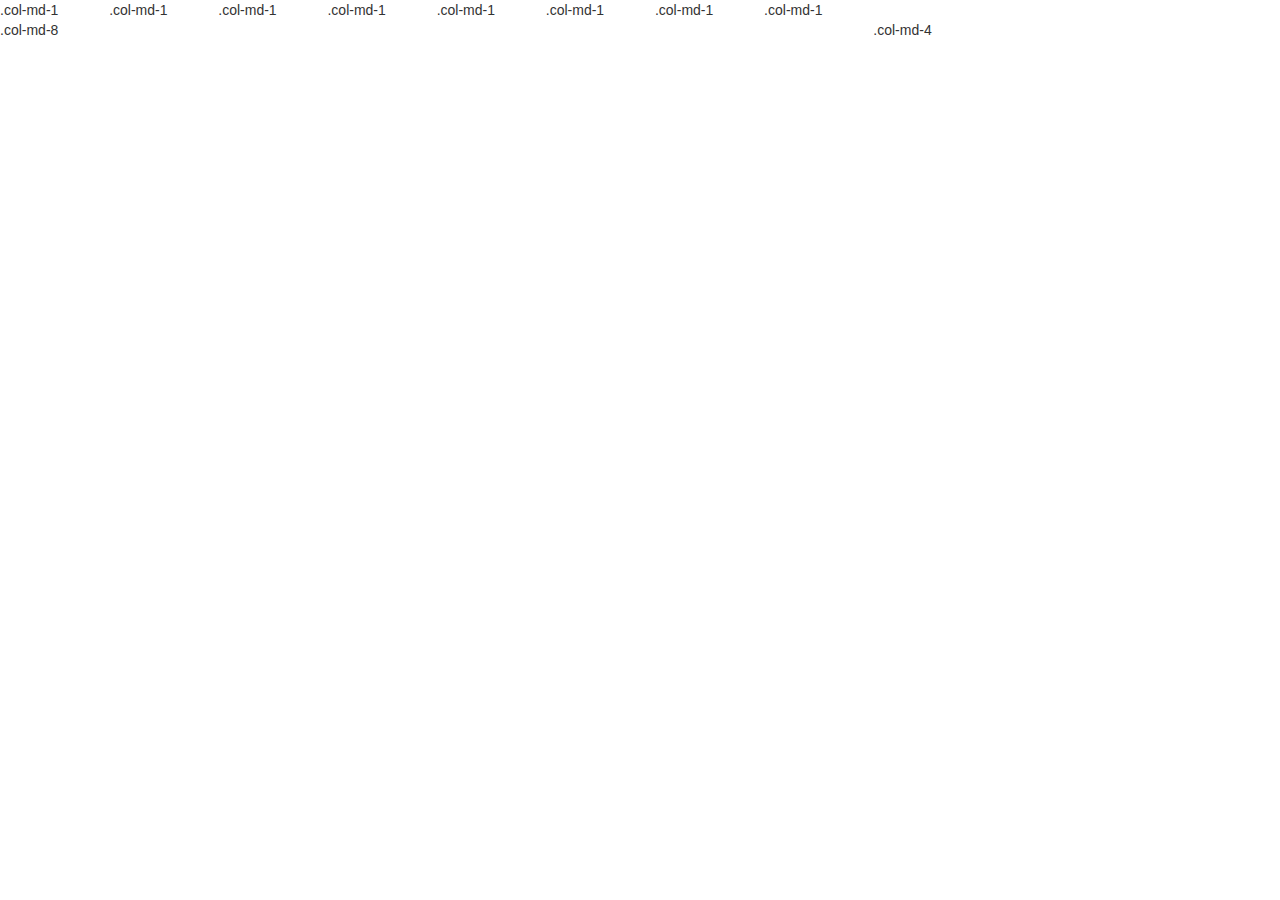
<file: abir/day5/boot.html>
<!DOCTYPE html>
<html>
<head>
	<link rel="stylesheet" href="style.css">
	<link rel="stylesheet" href="https://cdnjs.cloudflare.com/ajax/libs/font-awesome/4.7.0/css/font-awesome.min.css">
	<script src="jquery.js"></script>
	<link rel="stylesheet"  href="bootstrap/js/bootstrap.min.js">
	<link rel="stylesheet" type="text/css" href="bootstrap/css/bootstrap.min.css">
	<meta charset="utf-8">
	<meta name="viewport">
	<title>B M Abir</title>
</head>
<body>

	<div class="row">
		<div class="col-md-1">.col-md-1</div>
		<div class="col-md-1">.col-md-1</div>
		<div class="col-md-1">.col-md-1</div>
		<div class="col-md-1">.col-md-1</div>
		<div class="col-md-1">.col-md-1</div>
		<div class="col-md-1">.col-md-1</div>
		<div class="col-md-1">.col-md-1</div>
		<div class="col-md-1">.col-md-1</div>
	</div>
	<div class="row">
		<div class="col-xs-8">.col-md-8</div>
		<div class="col-xs-4">.col-md-4</div>
	</div>


</body>
</html>
</file>
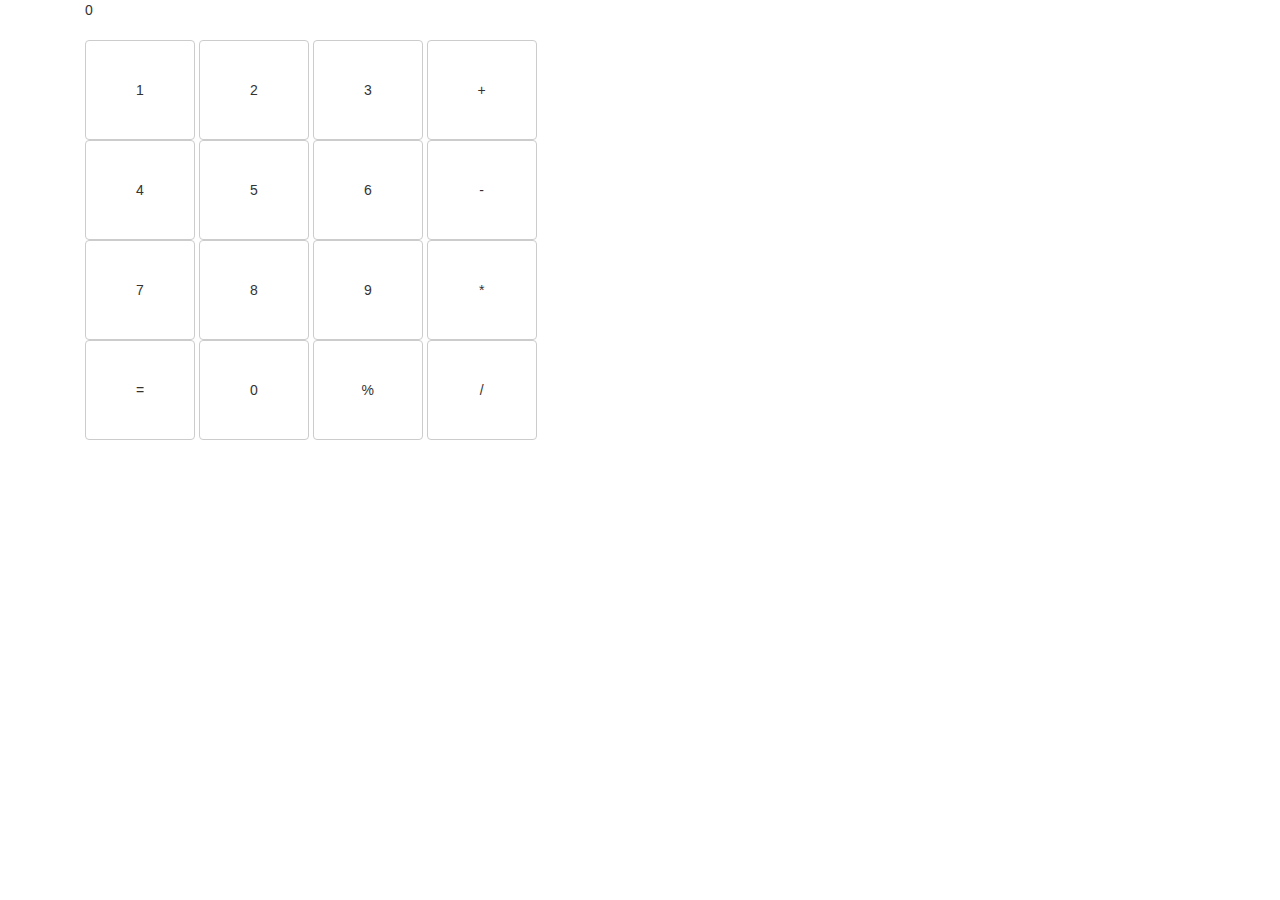
<file: abir/day9/calculator.html>
<!DOCTYPE html>
<html>
<head>
	<title>Calculator</title>
	<link rel="stylesheet" type="text/css" href="bootstrap/css/bootstrap.min.css">
	<link rel="stylesheet" type="text/css" href="bootstrap/js/bootstrap.min.js">
	<link rel="stylesheet" type="text/css" href="calculator.css">
	
</head>
<script type="text/javascript">
	//var input=0;
	//document.getElementById('screen').innerHTML=input;
	function input(inVal) {
		// body...
		screenVal=document.getElementById('screen').value;
		screenVal=screenVal+inVal;
		
		//var get_name=inVal;

		//alert(inVal);
		document.getElementById('screen').innerHTML=screenVal;
		document.getElementById('screen').value=screenVal;
	}
	function total(){
		screenVal=document.getElementById('screen').value;
		alert(screenVal);
		

	}
</script>


<body>
<div class="container">
	<div class="col-md-12">
		<p id="screen" class="screen" value="0">0</p>
	</div>
	
	
	<div class="col-md-12">
		<button class="btn btn-default btn-num " onclick="input('1')" type="button">1 </button>
		<button class="btn btn-default btn-num " type="button" onclick="input('2')">2 </button>
		<button class="btn btn-default btn-num " type="button" onclick="input('3')">3 </button>
		<button class="btn btn-default btn-num " type="button" onclick="input('+')">+ </button>
	</div>
	<div class="col-md-12">
		<button class="btn btn-default btn-num " type="button" onclick="input('4')">4 </button>
		<button class="btn btn-default btn-num " type="button" onclick="input('5')">5 </button>
		<button class="btn btn-default btn-num " type="button" onclick="input('6')">6 </button>
		<button class="btn btn-default btn-num " type="button" onclick="input('-')">- </button>
	</div>
	<div class="col-md-12">
		<button class="btn btn-default btn-num " type="button" onclick="input('7')">7 </button>
		<button class="btn btn-default btn-num " type="button" onclick="input('8')">8 </button>
		<button class="btn btn-default btn-num " type="button" onclick="input('9')">9 </button>
		<button class="btn btn-default btn-num " type="button" onclick="input('*')">* </button>
	</div>
	<div class="col-md-12">
		<button class="btn btn-default btn-num " type="button" onclick="total()">= </button>
		<button class="btn btn-default btn-num " type="button" onclick="input('0')">0 </button>
		<button class="btn btn-default btn-num " type="button" onclick="input('%')">% </button>
		<button class="btn btn-default btn-num " type="button" onclick="input('/')">/ </button>
	</div>
</div>


</body>
</html>
</file>
<file: abir/day10/index.css>
.modal {
    display: none; /* Hidden by default */
    position: fixed; /* Stay in place */
    z-index: 1; /* Sit on top */
    left: 0;
    top: 0;
    width: 100%; /* Full width */
    height: 100%; /* Full height */
    overflow: auto; /* Enable scroll if needed */
    background-color: rgb(0,0,0); /* Fallback color */
    
}
/* Modal Content/Box */
.modal-content {
    background-color: #fefefe;
    margin: 15% auto; /* 15% from the top and centered */
    padding: 20px;
    border: 1px solid #888;
    width: 80%; /* Could be more or less, depending on screen size */
}
.img-cl {
	max-height: 80%;
}
</file>
<file: abir/day4/style.css>
ul{
	list-style-image: url('rice.png');
	width: 10px;
}
</file>
<file: abir/day5/style.css>
body{
	background:#f1f1f1;
}
.flex-container{
	display: -webkit-flex;
	display: flex;
	background-color: #f1f1f1;
	width: 100%;
}
.flex-item{
	background-color: white;
	box-shadow: 0 4px 8px 0 rgba(0,0,0,0.2), 0 6px 20px 0 rgba(0,0,0,0.19);
	width: 300px;
	height:700px;
	margin: 10px;
}
.flex-item2{
	background-color: white;
	box-shadow: 0 4px 8px 0 rgba(0,0,0,0.2), 0 6px 20px 0 rgba(0,0,0,0.19);
	width: 830px;
	height:800px;
	margin: 10px;
}
.icon-color{
	color: #436743;
}

#layout{
	padding-top: 5%;
}
#header{
	width: 100%;
	text-align: left;
	font-size: 20px;
	margin: 1px;
	padding-left: 15px;
	padding-right: 15px;
}
#subHead{
	color: #436743;
	text-align: left;
	font-size: 20px;
	max-height: 20px
	margin-top: none;
}
p.title{
	margin-top: 0px;
	margin-bottom: 2px;
	color: #436743;
}
h1.title{
	margin-top: 0px;
	margin-bottom: 0px;
}

.container{
	background-image: url('images/2.jpg');
	min-height: 100px;
	background-repeat: no-repeat;
}
.row{
	border:1px;
}
</file>
<file: abir/day6/style.css>
.header{
	background-color: #4286f4;
	padding-left: 5px;
	padding-right: 5px;
	padding-top: 5px;
	min-height: 55px;
	height: 100%;
}
.leftSideBar{
	background-color: #000000;
	padding-left: 0px;
	height: 100%;

}
.col-md-3{
	padding-right: 0px;
}
.col-xs-3{
	
}
#admin{
	padding-right: 0px;
	padding-left: 0px;
}
</file>
<file: reportcard/report.css>
#t2{
	
	border: 1px solid black;
	padding: 4px;
	padding-right: 50px;
	padding-left: 15px;
}
h2
{
	text-align: center;
   color: darkblue;
}
h3
{
	text-align: center;
   color: darkblue;
}
body{

	color: darkblue;
}
table
{
	border-color: darkblue;
}
</file>
<file: abir/day9/calculator.css>
.btn-num{
	width: 110px;
	height: 100px;

}
.btn-sign{
	width: 100px;
	height: 80px;
	align-content: right;
}
.screen{
	min-height: 30px;
	min-width: 200px;
	border: 5px;
	align-content: right;
}
</file>
